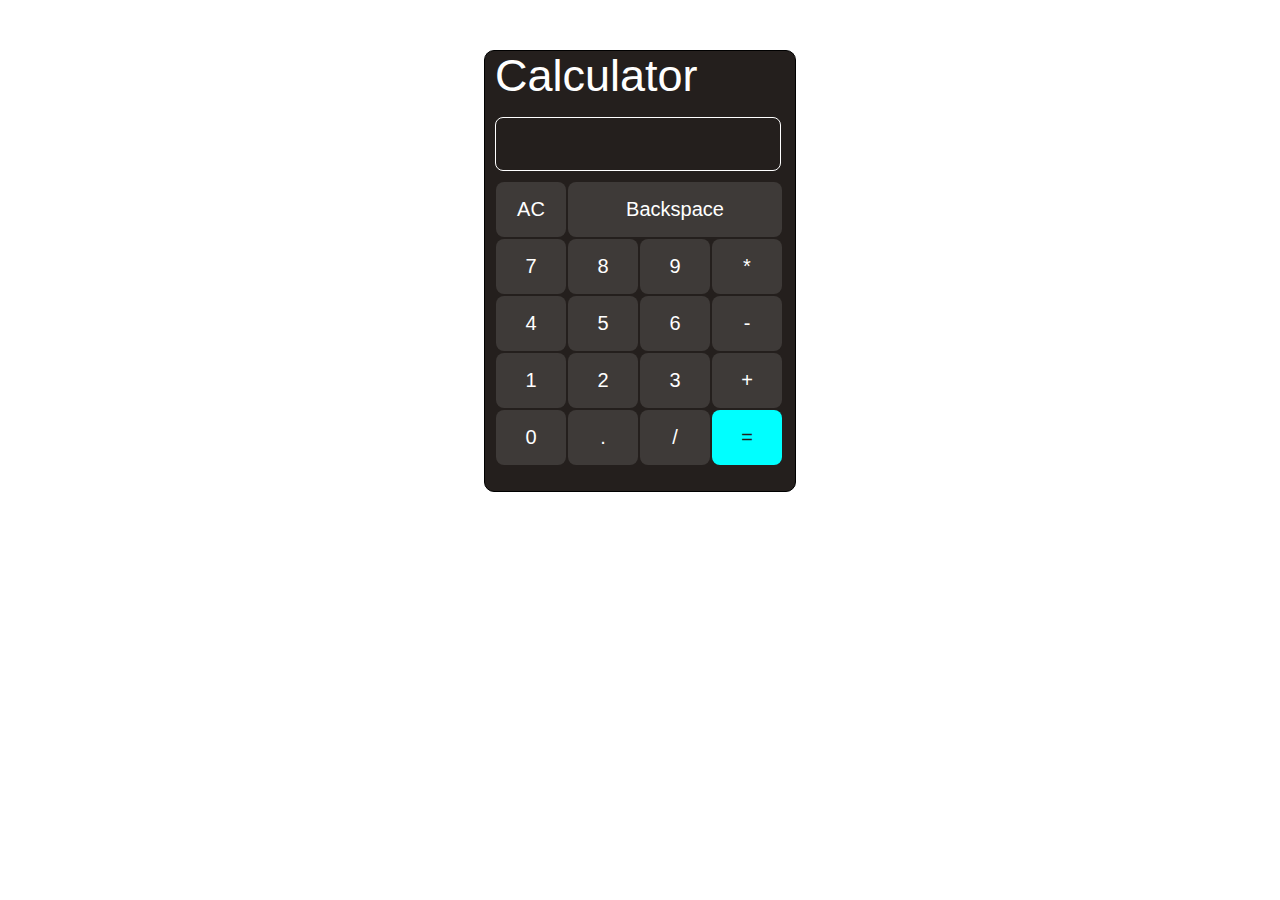
<file: index.html>
<!DOCTYPE html>
<html lang="en">
<head>
    <meta charset="UTF-8">
    <meta name="viewport" content="width=device-width, initial-scale=1.0">
    <link rel="stylesheet" href="style.css">
    <title>Calculator</title>
</head>
<body>
    <div class="box">
        <div class="title"><p>Calculator</p></div>
        <div class="in"><input type="text" value="" id="dis" readonly></div>
        <div class="operator">
            <div><button onclick="cl()">AC</button></div>
            <div class="backspace"><button onclick="backspace()">Backspace</button></div>
            <div class="b"><button onclick="num('7')">7</button></div>
            <div class="b"><button onclick="num('8')">8</button></div>
            <div class="b"><button onclick="num('9')">9</button></div>
            <div class="b"><button onclick="num('*')">*</button></div>
            <div class="b"><button onclick="num('4')">4</button></div>
            <div class="b"><button onclick="num('5')">5</button></div>
            <div class="b"><button onclick="num('6')">6</button></div>
            <div class="b"><button onclick="num('-')">-</button></div>
            <div class="b"><button onclick="num('1')">1</button></div>
            <div class="b"><button onclick="num('2')">2</button></div>
            <div class="b"><button onclick="num('3')">3</button></div>
            <div class="b"><button onclick="num('+')">+</button></div>
            <div class="b"><button onclick="num('0')">0</button></div>
            <div class="b"><button onclick="num('.')">.</button></div>
            <div class="b"><button onclick="num('/')">/</button></div>
            <div class="equal"><button onclick="num('=')">=</button></div>
            
        </div>
    </div>
    <script src="calci.js"></script>
</body>
</html>
</file>
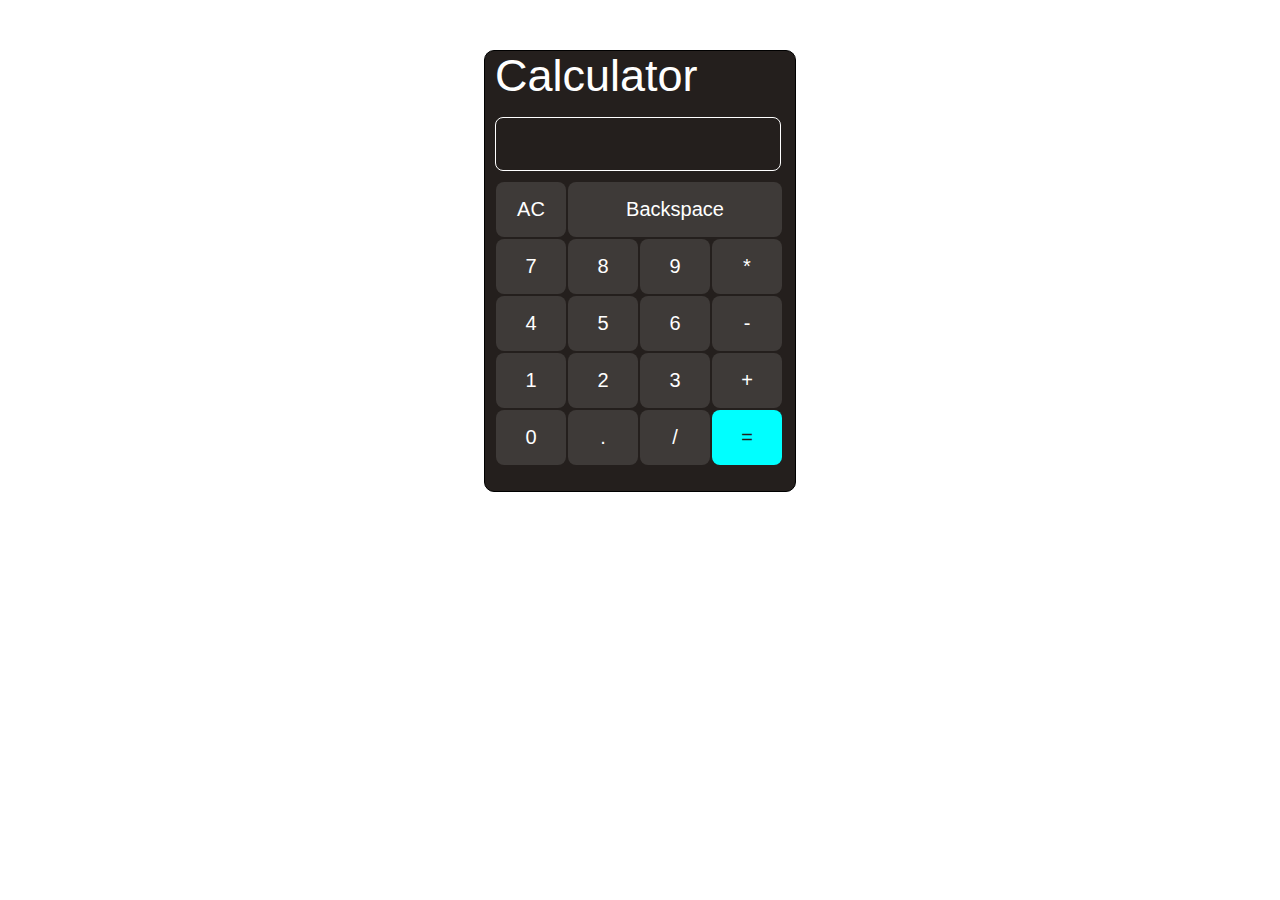
<file: calci.html>
<!DOCTYPE html>
<html lang="en">
<head>
    <meta charset="UTF-8">
    <meta name="viewport" content="width=device-width, initial-scale=1.0">
    <link rel="stylesheet" href="style.css">
    <title>Calculator</title>
</head>
<body>
    <div class="box">
        <div class="title"><p>Calculator</p></div>
        <div class="in"><input type="text" value="" id="dis" readonly></div>
        <div class="operator">
            <div><button onclick="cl()">AC</button></div>
            <div class="backspace"><button onclick="backspace()">Backspace</button></div>
            <div class="b"><button onclick="num('7')">7</button></div>
            <div class="b"><button onclick="num('8')">8</button></div>
            <div class="b"><button onclick="num('9')">9</button></div>
            <div class="b"><button onclick="num('*')">*</button></div>
            <div class="b"><button onclick="num('4')">4</button></div>
            <div class="b"><button onclick="num('5')">5</button></div>
            <div class="b"><button onclick="num('6')">6</button></div>
            <div class="b"><button onclick="num('-')">-</button></div>
            <div class="b"><button onclick="num('1')">1</button></div>
            <div class="b"><button onclick="num('2')">2</button></div>
            <div class="b"><button onclick="num('3')">3</button></div>
            <div class="b"><button onclick="num('+')">+</button></div>
            <div class="b"><button onclick="num('0')">0</button></div>
            <div class="b"><button onclick="num('.')">.</button></div>
            <div class="b"><button onclick="num('/')">/</button></div>
            <div class="equal"><button onclick="num('=')">=</button></div>
            
        </div>
    </div>
    <script src="calci.js"></script>
</body>
</html>
</file>
<file: style.css>
.box{
    border: 1px solid black;
    width: 310px;
    height: 440px;
    background-color: #241f1d;
    border-radius: 10px;
   
    margin: auto;
    margin-top: 50px;
}
.operator div{
    float: left;
    margin: 1px;
}
.operator button{
    width: 70px;
    height: 55px;
    font-size: 20px;
    border-radius: 8px;
    background-color: #3e3a38;
    border: none;
    color: white;
}

.operator{
    margin: 5px;
    
}
input{
    width: 280px;
    height: 50px;
    border: 1px solid;
    font-size: large;
    margin: 10px;
    border-radius: 8px;
    background-color: #241f1d;
    border: 1px solid white;
    position: relative;
    top: -40px;
    color: white;
    font-size: 30px;
    text-align: right;
   
}


.backspace button{
    width: 214px;
}
.operator{
    margin-left: 10px;
    margin-top: -40px;
}
.title p{
    color: white;
    font-family: 'Gill Sans', 'Gill Sans MT', Calibri, 'Trebuchet MS', sans-serif;
    font-size: 45px;
    margin-top: -1px;
    margin-left: 10px;
}
.equal button{
    background-color: aqua;
    color: #241f1d;
}
button:hover{
    opacity: 0.8;
}
</file>
